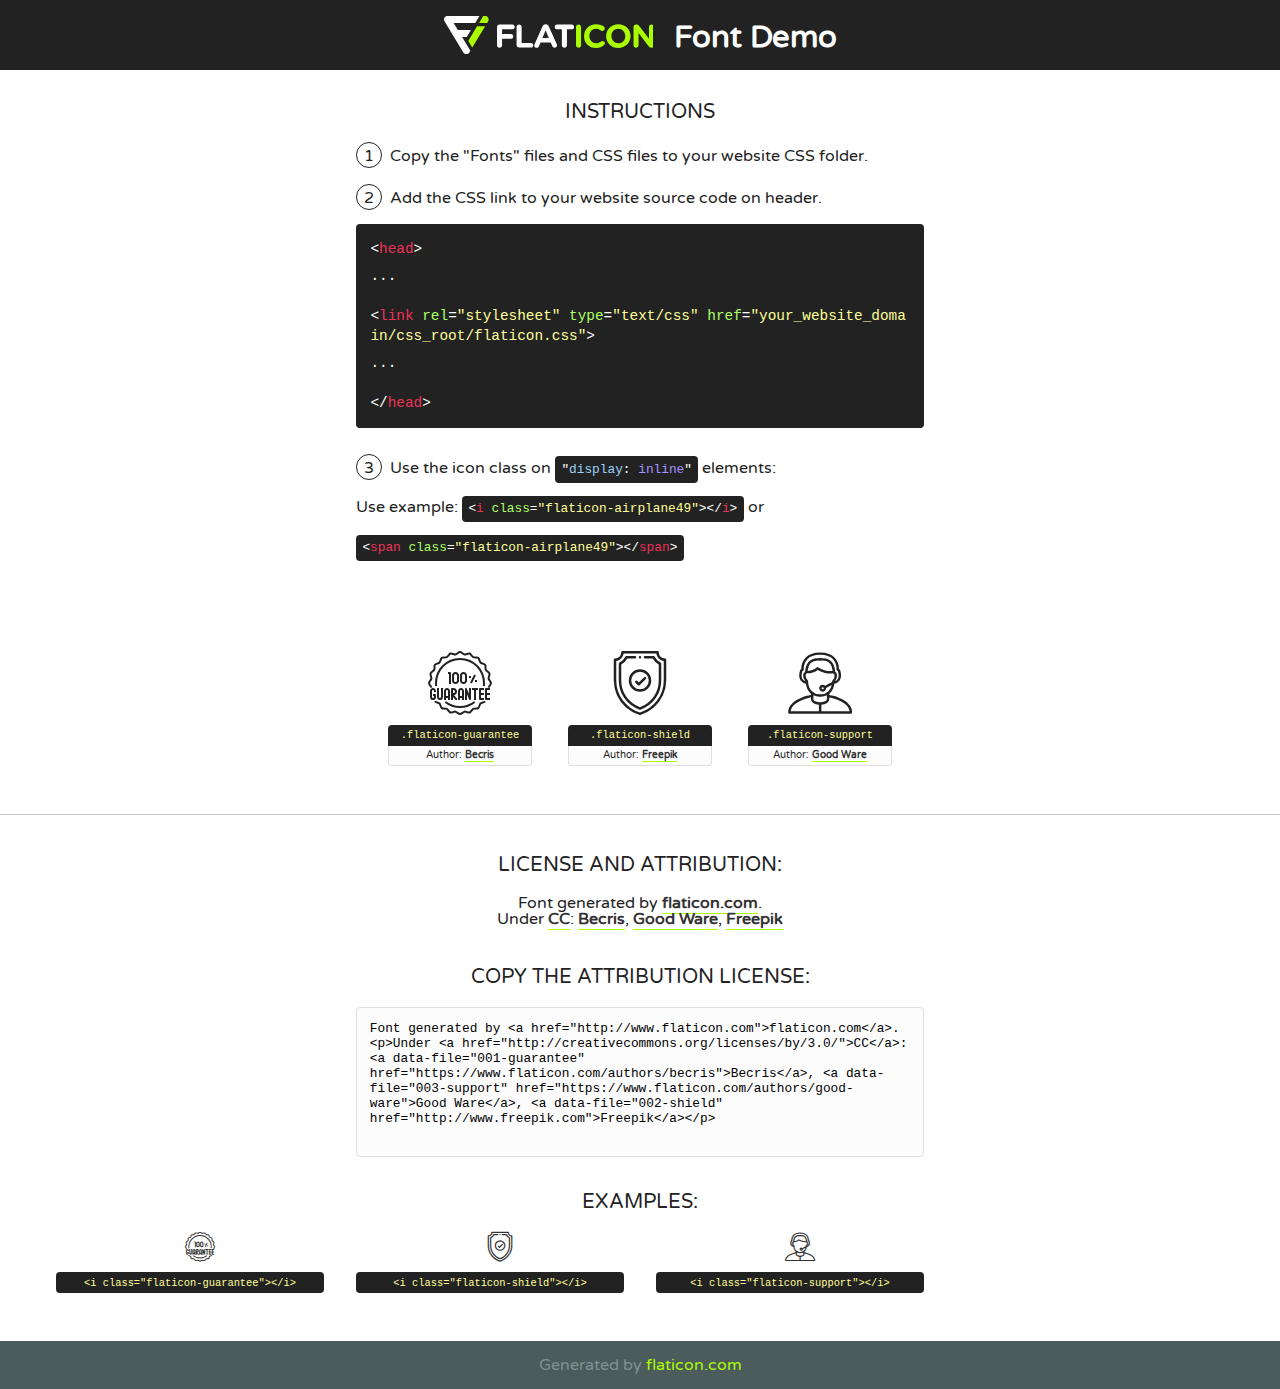
<file: fonts/flaticon/font/flaticon.html>
<!DOCTYPE html>
<!--
  Flaticon icon font: Flaticon
  Creation date: 08/08/2018 11:48
-->
<html>
<!DOCTYPE html>
<html>

<head>
    <title>Flaticon WebFont</title>
    <link href="http://fonts.googleapis.com/css?family=Varela+Round" rel="stylesheet" type="text/css" />
    <link rel="stylesheet" type="text/css" href="flaticon.css">
    <meta charset="UTF-8">
    <style>
    html, body, div, span, applet, object, iframe,
    h1, h2, h3, h4, h5, h6, p, blockquote, pre,
    a, abbr, acronym, address, big, cite, code,
    del, dfn, em, img, ins, kbd, q, s, samp,
    small, strike, strong, sub, sup, tt, var,
    b, u, i, center,
    dl, dt, dd, ol, ul, li,
    fieldset, form, label, legend,
    table, caption, tbody, tfoot, thead, tr, th, td,
    article, aside, canvas, details, embed, 
    figure, figcaption, footer, header, hgroup, 
    menu, nav, output, ruby, section, summary,
    time, mark, audio, video {
        margin: 0;
        padding: 0;
        border: 0;
        font-size: 100%;
        font: inherit;
        vertical-align: baseline;
    }
    /* HTML5 display-role reset for older browsers */
    article, aside, details, figcaption, figure, 
    footer, header, hgroup, menu, nav, section {
        display: block;
    }
    body {
        line-height: 1;
    }
    ol, ul {
        list-style: none;
    }
    blockquote, q {
        quotes: none;
    }
    blockquote:before, blockquote:after,
    q:before, q:after {
        content: '';
        content: none;
    }
    table {
        border-collapse: collapse;
        border-spacing: 0;
    }
    body {
        font-family: 'Varela Round', Helvetica, Arial, sans-serif;
        font-size: 16px;
        color: #222;
    }
    a {
        color: #333;
        border-bottom: 1px solid #a9fd00;
        font-weight: bold;
        text-decoration: none;
    }
    * {
        -moz-box-sizing: border-box;
        -webkit-box-sizing: border-box;
        box-sizing: border-box;
        margin: 0;
        padding: 0;
    }
    [class^="flaticon-"]:before, [class*=" flaticon-"]:before, [class^="flaticon-"]:after, [class*=" flaticon-"]:after {
        font-family: Flaticon;
        font-size: 30px;
        font-style: normal;
        margin-left: 20px;
        color: #333;
    }
    .wrapper {
        max-width: 600px;
        margin: auto;
        padding: 0 1em;
    }
    .title {
        font-size: 1.25em;
        text-align: center;
        margin-bottom: 1em;
        text-transform: uppercase;
    }
    header {
        text-align: center;
        background-color: #222;
        color: #fff;
        padding: 1em;
    }
    header .logo {
        width: 210px;
        height: 38px;
        display: inline-block;
        vertical-align: middle;
        margin-right: 1em;
        border: none;
    }
    header strong {
        font-size: 1.95em;
        font-weight: bold;
        vertical-align: middle;
        margin-top: 5px;
        display: inline-block;
    }
    .demo {
        margin: 2em auto;
        line-height: 1.25em;
    }
    .demo ul li {
        margin-bottom: 1em;
    }
    .demo ul li .num {
        color: #222;
        border-radius: 20px;
        display: inline-block;
        width: 26px;
        padding: 3px;
        height: 26px;
        text-align: center;
        margin-right: 0.5em;
        border: 1px solid #222;
    }
    .demo ul li code {
        background-color: #222;
        border-radius: 4px;
        padding: 0.25em 0.5em;
        display: inline-block;
        color: #fff;
        font-family: Consolas,Monaco,Lucida Console,Liberation Mono,DejaVu Sans Mono,Bitstream Vera Sans Mono,Courier New, monospace;
        font-weight: lighter;
        margin-top: 1em;
        font-size: 0.8em;
        word-break: break-all;
    }
    .demo ul li code.big {
        padding: 1em;
        font-size: 0.9em;
    }
    .demo ul li code .red {
        color: #EF3159;
    }
    .demo ul li code .green {
        color: #ACFF65;
    }
    .demo ul li code .yellow {
        color: #FFFF99;
    }
    .demo ul li code .blue {
        color: #99D3FF;
    }
    .demo ul li code .purple {
        color: #A295FF;
    }
    .demo ul li code .dots {
        margin-top: 0.5em;
        display: block;
    }
    #glyphs {
        border-bottom: 1px solid #ccc;
        padding: 2em 0;
        text-align: center;
    }
    .glyph {
        display: inline-block;
        width: 9em;
        margin: 1em;
        text-align: center;
        vertical-align: top;
        background: #FFF;
    }
    .glyph .glyph-icon {
        padding: 10px;
        display: block;
        font-family:"Flaticon";
        font-size: 64px;
        line-height: 1;
    }
    .glyph .glyph-icon:before {
        font-size: 64px;
        color: #222;
        margin-left: 0;
    }
    .class-name {
        font-size: 0.65em;
        background-color: #222;
        color: #fff;
        border-radius: 4px 4px 0 0;
        padding: 0.5em;
        color: #FFFF99;
        font-family: Consolas,Monaco,Lucida Console,Liberation Mono,DejaVu Sans Mono,Bitstream Vera Sans Mono,Courier New, monospace;
    }
    .author-name {
        font-size: 0.6em;
        background-color: #fcfcfd;
        border: 1px solid #DEDEE4;
        border-top: 0;
        border-radius: 0 0 4px 4px;
        padding: 0.5em;
    }
    .class-name:last-child {
        font-size: 10px;
        color:#888;
    }
    .class-name:last-child a {
        font-size: 10px;
        color:#555;
    }
    .class-name:last-child a:hover {
        color:#a9fd00;
    }
    .glyph > input {
        display: block;
        width: 100px;
        margin: 5px auto;
        text-align: center;
        font-size: 12px;
        cursor: text;
    }
    .glyph > input.icon-input {
        font-family:"Flaticon";
        font-size: 16px;
        margin-bottom: 10px;
    }
    .attribution .title {
        margin-top: 2em;
    }
    .attribution textarea {
        background-color: #fcfcfd;
        padding: 1em;
        border: none;
        box-shadow: none;
        border: 1px solid #DEDEE4;
        border-radius: 4px;
        resize: none;
        width: 100%;
        height: 150px;
        font-size: 0.8em;
        font-family: Consolas,Monaco,Lucida Console,Liberation Mono,DejaVu Sans Mono,Bitstream Vera Sans Mono,Courier New, monospace;
        -webkit-appearance: none;
    }
    .iconsuse {
        margin: 2em auto;
        text-align: center;
        max-width: 1200px;
    }
    .iconsuse:after {
        content: '';
        display: table;
        clear: both;
    }
    .iconsuse .image {
        float: left;
        width: 25%;
        padding: 0 1em;
    }
    .iconsuse .image p {
        margin-bottom: 1em;
    }
    .iconsuse .image span {
        display: block;
        font-size: 0.65em;
        background-color: #222;
        color: #fff;
        border-radius: 4px;
        padding: 0.5em;
        color: #FFFF99;
        margin-top: 1em;
        font-family: Consolas,Monaco,Lucida Console,Liberation Mono,DejaVu Sans Mono,Bitstream Vera Sans Mono,Courier New, monospace;
    }
    #footer {
        text-align: center;
        background-color: #4C5B5C;
        color: #7c9192;
        padding: 1em;
    }
    #footer a {
        border: none;
        color: #a9fd00;
        font-weight: normal;
    }
    @media (max-width: 960px) {
        .iconsuse .image {
            width: 50%;
        }
    }
    @media (max-width: 560px) {
        .iconsuse .image {
            width: 100%;
        }
    }
    </style>
</head>

<body class="characters-off">

    <header>
        <a href="http://www.flaticon.com" target="_blank" class="logo">
            <svg version="1.1" xmlns="http://www.w3.org/2000/svg" xmlns:xlink="http://www.w3.org/1999/xlink" xmlns:a="http://ns.adobe.com/AdobeSVGViewerExtensions/3.0/" viewBox="0 0 560.875 102.036" enable-background="new 0 0 560.875 102.036" xml:space="preserve">
                <defs>
                </defs>
                <g>
                    <g class="letters">
                        <path fill="#ffffff" d="M141.596,29.675c0-3.777,2.985-6.767,6.764-6.767h34.438c3.426,0,6.15,2.728,6.15,6.15
                        c0,3.43-2.724,6.149-6.15,6.149h-27.674v13.091h23.719c3.429,0,6.151,2.724,6.151,6.15c0,3.43-2.723,6.149-6.151,6.149h-23.719
                        v17.574c0,3.773-2.986,6.761-6.764,6.761c-3.779,0-6.764-2.989-6.764-6.761V29.675z"></path>
                        <path fill="#ffffff" d="M193.844,29.149c0-3.781,2.985-6.767,6.764-6.767c3.776,0,6.763,2.985,6.763,6.767v42.957h25.039
                        c3.426,0,6.149,2.726,6.149,6.153c0,3.425-2.723,6.15-6.149,6.15h-31.802c-3.779,0-6.764-2.986-6.764-6.768V29.149z"></path>
                        <path fill="#ffffff" d="M241.891,75.71l21.438-48.407c1.492-3.341,4.215-5.357,7.906-5.357h0.792
                        c3.686,0,6.323,2.017,7.815,5.357l21.439,48.407c0.436,0.967,0.701,1.845,0.701,2.723c0,3.602-2.809,6.501-6.414,6.501
                        c-3.161,0-5.269-1.845-6.499-4.655l-4.132-9.661h-27.059l-4.301,10.102c-1.144,2.631-3.426,4.214-6.237,4.214
                        c-3.517,0-6.24-2.81-6.24-6.325C241.1,77.64,241.451,76.677,241.891,75.71z M279.932,58.666l-8.521-20.297l-8.526,20.297H279.932
                        z"></path>
                        <path fill="#ffffff" d="M314.864,35.387H301.86c-3.429,0-6.239-2.813-6.239-6.238c0-3.429,2.811-6.24,6.239-6.24h39.533
                        c3.426,0,6.237,2.811,6.237,6.24c0,3.425-2.811,6.238-6.237,6.238h-13.001v42.785c0,3.773-2.99,6.761-6.764,6.761
                        c-3.779,0-6.764-2.989-6.764-6.761V35.387z"></path>
                        <path fill="#A9FD00" d="M352.615,29.149c0-3.781,2.985-6.767,6.767-6.767c3.774,0,6.761,2.985,6.761,6.767v49.024
                        c0,3.773-2.987,6.761-6.761,6.761c-3.781,0-6.767-2.989-6.767-6.761V29.149z"></path>
                        <path fill="#A9FD00" d="M374.132,53.836v-0.179c0-17.481,13.178-31.801,32.065-31.801c9.22,0,15.459,2.458,20.557,6.238
                        c1.402,1.054,2.637,2.985,2.637,5.357c0,3.692-2.985,6.59-6.681,6.59c-1.845,0-3.071-0.702-4.044-1.319
                        c-3.776-2.813-7.729-4.393-12.562-4.393c-10.364,0-17.831,8.611-17.831,19.154v0.173c0,10.542,7.291,19.329,17.831,19.329
                        c5.715,0,9.492-1.756,13.359-4.834c1.049-0.874,2.458-1.491,4.039-1.491c3.429,0,6.325,2.813,6.325,6.236
                        c0,2.106-1.056,3.78-2.282,4.834c-5.539,4.834-12.036,7.733-21.878,7.733C387.572,85.464,374.132,71.493,374.132,53.836z"></path>
                        <path fill="#A9FD00" d="M433.009,53.836v-0.179c0-17.481,13.79-31.801,32.766-31.801c18.981,0,32.592,14.143,32.592,31.628v0.173
                        c0,17.483-13.785,31.807-32.769,31.807C446.625,85.464,433.009,71.32,433.009,53.836z M484.224,53.836v-0.179
                        c0-10.539-7.725-19.326-18.626-19.326c-10.893,0-18.449,8.611-18.449,19.154v0.173c0,10.542,7.73,19.329,18.626,19.329
                        C476.676,72.986,484.224,64.378,484.224,53.836z"></path>
                        <path fill="#A9FD00" d="M506.233,29.321c0-3.774,2.99-6.763,6.767-6.763h1.401c3.252,0,5.183,1.583,7.029,3.953l26.093,34.265
                        V29.059c0-3.692,2.99-6.677,6.681-6.677c3.683,0,6.671,2.985,6.671,6.677v48.934c0,3.78-2.987,6.765-6.764,6.765h-0.436
                        c-3.257,0-5.188-1.581-7.034-3.953l-27.056-35.492v32.944c0,3.687-2.985,6.676-6.678,6.676c-3.683,0-6.673-2.989-6.673-6.676
                        V29.321z"></path>
                    </g>
                    <g class="insignia">
                        <path fill="#ffffff" d="M48.372,56.137h12.517l11.156-18.537H37.186L25.688,18.539h57.825L94.668,0H9.271
                        C5.925,0,2.842,1.801,1.198,4.716c-1.644,2.907-1.593,6.482,0.134,9.343l50.38,83.501c1.678,2.781,4.689,4.476,7.938,4.476
                        c3.246,0,6.257-1.695,7.935-4.476l2.898-4.804L48.372,56.137z"></path>
                        <g class="i">
                            <path fill="#A9FD00" d="M93.575,18.539h0.031v0.004l21.652,0.004l2.705-4.488c1.727-2.861,1.778-6.436,0.133-9.343
                            C116.454,1.801,113.371,0,110.026,0h-5.294L93.575,18.539z"></path>
                            <polygon fill="#A9FD00" points="88.291,27.356 64.725,66.486 75.519,84.404 109.942,27.356"></polygon>
                        </g>
                    </g>
                </g>
            </svg>
        </a>
        <strong>Font Demo</strong>
    </header>


    <section class="demo wrapper">

        <p class="title">Instructions</p>

        <ul>
            <li>
                <span class="num">1</span>Copy the "Fonts" files and CSS files to your website CSS folder.
            </li>
            <li>
                <span class="num">2</span>Add the CSS link to your website source code on header.
                <code class="big">
                    &lt;<span class="red">head</span>&gt;
                    <br/><span class="dots">...</span>
                    <br/>&lt;<span class="red">link</span> <span class="green">rel</span>=<span class="yellow">"stylesheet"</span> <span class="green">type</span>=<span class="yellow">"text/css"</span> <span class="green">href</span>=<span class="yellow">"your_website_domain/css_root/flaticon.css"</span>&gt;
                    <br/><span class="dots">...</span>
                    <br/>&lt;/<span class="red">head</span>&gt;
                </code>
            </li>

            <li>
                <p>
                    <span class="num">3</span>Use the icon class on <code>"<span class="blue">display</span>:<span class="purple"> inline</span>"</code> elements:
                    <br />
                    Use example: <code>&lt;<span class="red">i</span> <span class="green">class</span>=<span class="yellow">&quot;flaticon-airplane49&quot;</span>&gt;&lt;/<span class="red">i</span>&gt;</code> or <code>&lt;<span class="red">span</span> <span class="green">class</span>=<span class="yellow">&quot;flaticon-airplane49&quot;</span>&gt;&lt;/<span class="red">span</span>&gt;</code>
            </li>
        </ul>

    </section>




   <section id="glyphs">          
    
      
        <div class="glyph"><div class="glyph-icon flaticon-guarantee"></div>
            <div class="class-name">.flaticon-guarantee</div>
            <div class="author-name">Author: <a data-file="001-guarantee" href="https://www.flaticon.com/authors/becris">Becris</a> </div> 
        </div>        
        
        <div class="glyph"><div class="glyph-icon flaticon-shield"></div>
            <div class="class-name">.flaticon-shield</div>
            <div class="author-name">Author: <a data-file="002-shield" href="http://www.freepik.com">Freepik</a> </div> 
        </div>        
        
        <div class="glyph"><div class="glyph-icon flaticon-support"></div>
            <div class="class-name">.flaticon-support</div>
            <div class="author-name">Author: <a data-file="003-support" href="https://www.flaticon.com/authors/good-ware">Good Ware</a> </div> 
        </div>        
        

    </section>



    <section class="attribution wrapper"   style="text-align:center;">

      <div class="title">License and attribution:</div><div class="attrDiv">Font generated by <a href="http://www.flaticon.com">flaticon.com</a>. <div><p>Under <a href="http://creativecommons.org/licenses/by/3.0/">CC</a>: <a data-file="001-guarantee" href="https://www.flaticon.com/authors/becris">Becris</a>, <a data-file="003-support" href="https://www.flaticon.com/authors/good-ware">Good Ware</a>, <a data-file="002-shield" href="http://www.freepik.com">Freepik</a></p>  </div>
      </div>
      <div class="title">Copy the Attribution License:</div>

    <textarea onclick="this.focus();this.select();">Font generated by &lt;a href=&quot;http://www.flaticon.com&quot;&gt;flaticon.com&lt;/a&gt;. <p>Under <a href="http://creativecommons.org/licenses/by/3.0/">CC</a>: <a data-file="001-guarantee" href="https://www.flaticon.com/authors/becris">Becris</a>, <a data-file="003-support" href="https://www.flaticon.com/authors/good-ware">Good Ware</a>, <a data-file="002-shield" href="http://www.freepik.com">Freepik</a></p>  
     </textarea>

    </section>

    <section class="iconsuse">

          <div class="title">Examples:</div>            
             
            <div class="image">
                <p>
                    <i class="glyph-icon flaticon-guarantee"></i> 
                    <span>&lt;i class=&quot;flaticon-guarantee&quot;&gt;&lt;/i&gt;</span>
                </p>
            </div>
            
            <div class="image">
                <p>
                    <i class="glyph-icon flaticon-shield"></i> 
                    <span>&lt;i class=&quot;flaticon-shield&quot;&gt;&lt;/i&gt;</span>
                </p>
            </div>
            
            <div class="image">
                <p>
                    <i class="glyph-icon flaticon-support"></i> 
                    <span>&lt;i class=&quot;flaticon-support&quot;&gt;&lt;/i&gt;</span>
                </p>
            </div>
                       
        </div>
                            
    </section>

<div id="footer">
    <div>Generated by <a href="http://www.flaticon.com">flaticon.com</a>
    </div>
</div>



</body>
</html>
</file>
<file: fonts/flaticon/font/flaticon.css>
/*
  	Flaticon icon font: Flaticon
  	Creation date: 08/08/2018 11:48
  	*/

@font-face {
  font-family: "Flaticon";
  src: url("./Flaticon.eot");
  src: url("./Flaticon.eot?#iefix") format("embedded-opentype"),
       url("./Flaticon.woff") format("woff"),
       url("./Flaticon.ttf") format("truetype"),
       url("./Flaticon.svg#Flaticon") format("svg");
  font-weight: normal;
  font-style: normal;
}

@media screen and (-webkit-min-device-pixel-ratio:0) {
  @font-face {
    font-family: "Flaticon";
    src: url("./Flaticon.svg#Flaticon") format("svg");
  }
}

[class^="flaticon-"]:before, [class*=" flaticon-"]:before,
[class^="flaticon-"]:after, [class*=" flaticon-"]:after {   
  font-family: Flaticon;
        font-size: 20px;
font-style: normal;
margin-left: 20px;
}

.flaticon-guarantee:before { content: "\f100"; }
.flaticon-shield:before { content: "\f101"; }
.flaticon-support:before { content: "\f102"; }
</file>
